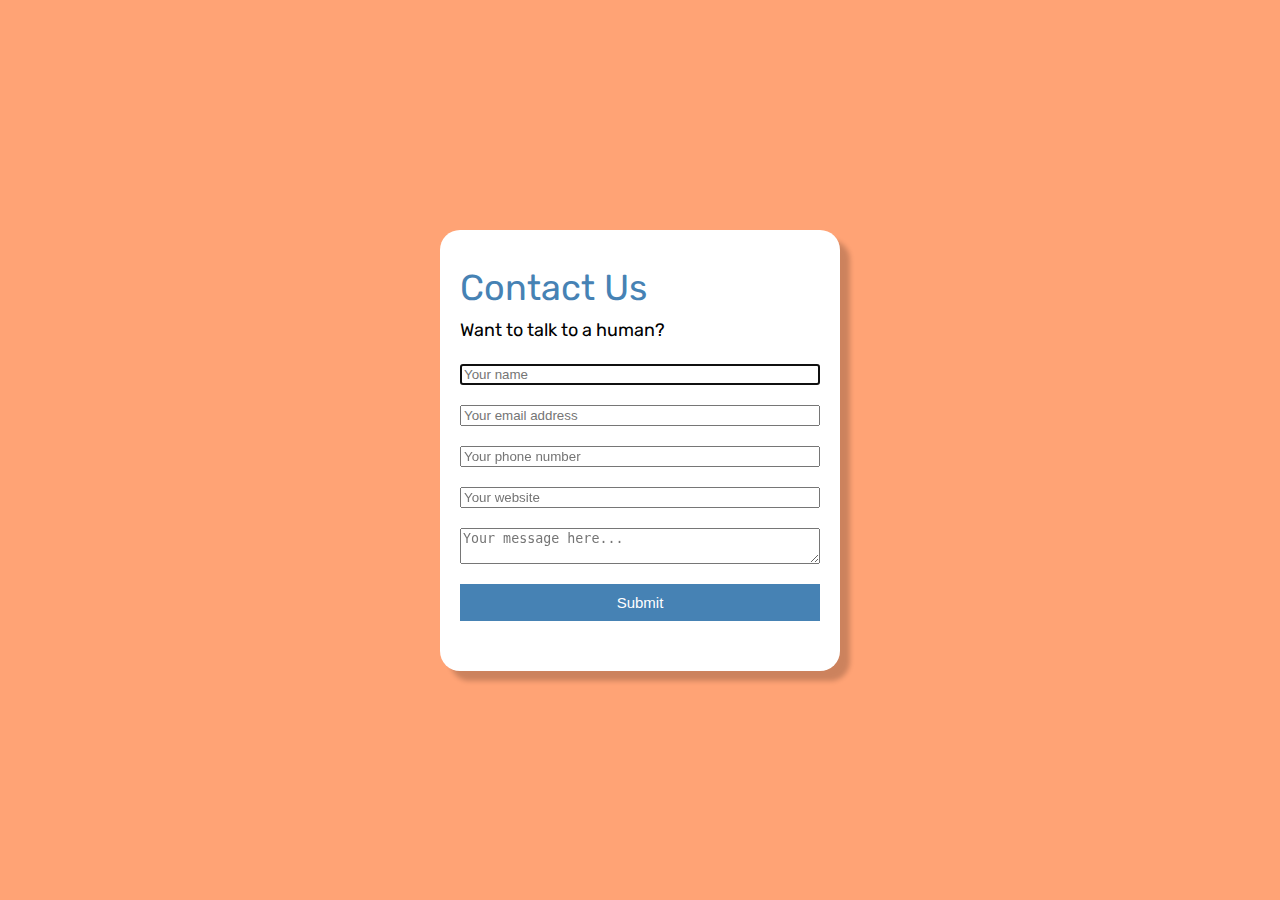
<file: contact.html>
<!DOCTYPE html>
<html lang="en">
<head>
    <meta charset="utf-8">

    <title>Sprint Challenge - Contact</title>

    <link rel="stylesheet" href="https://use.fontawesome.com/releases/v5.3.1/css/all.css" integrity="sha384-mzrmE5qonljUremFsqc01SB46JvROS7bZs3IO2EmfFsd15uHvIt+Y8vEf7N7fWAU" crossorigin="anonymous">
    
    <link href="https://fonts.googleapis.com/css?family=Roboto|Rubik" rel="stylesheet">
    
    <link rel="stylesheet" href="css/index.css">
</head>
<body class="contact-body">
    <div class="contact-container">
        <form id="contact">
            <h1>Contact Us</h1>
            <h2>Want to talk to a human?</h2>
            <input type="text" placeholder="Your name" tabindex="1" required autofocus>
            <input type="text" placeholder="Your email address" tabindex="2" required autofocus>
            <input type="text" placeholder="Your phone number" tabindex="3" required autofocus>
            <input type="text" placeholder="Your website" tabindex="4" required autofocus>
            <textarea name="message" placeholder="Your message here..." tabindex="5" required></textarea>
            <button type="submit" class="submit-button">Submit</button>
            <a href="index.html" class="home-button"><i class="fas fa-home"></i></a>
        </form>
    </div>
</body>
</html>
</file>
<file: css/index.css>
/* http://meyerweb.com/eric/tools/css/reset/ 
   v2.0 | 20110126
   License: none (public domain)
*/

html, body, div, span, applet, object, iframe,
h1, h2, h3, h4, h5, h6, p, blockquote, pre,
a, abbr, acronym, address, big, cite, code,
del, dfn, em, img, ins, kbd, q, s, samp,
small, strike, strong, sub, sup, tt, var,
b, u, i, center,
dl, dt, dd, ol, ul, li,
fieldset, form, label, legend,
table, caption, tbody, tfoot, thead, tr, th, td,
article, aside, canvas, details, embed, 
figure, figcaption, footer, header, hgroup, 
menu, nav, output, ruby, section, summary,
time, mark, audio, video {
	margin: 0;
	padding: 0;
	border: 0;
	font-size: 100%;
	font: inherit;
	vertical-align: baseline;
}
/* HTML5 display-role reset for older browsers */
article, aside, details, figcaption, figure, 
footer, header, hgroup, menu, nav, section {
	display: block;
}
body {
	line-height: 1;
}
ol, ul {
	list-style: none;
}
blockquote, q {
	quotes: none;
}
blockquote:before, blockquote:after,
q:before, q:after {
	content: '';
	content: none;
}
table {
	border-collapse: collapse;
	border-spacing: 0;
}

* {
    box-sizing: border-box;
}

html, body {
    height: 100%;
    font-family: 'Roboto', sans-serif;
}

h1, h2, h3, h4, h5 {
    font-size: 18px;
    margin-bottom: 15px;
    font-family: 'Rubik', sans-serif;
}

p {
    line-height: 1.4;
}

.container {
    width: 800px;
    margin: 0 auto;
}

header {
    display: flex;
    margin: 18px auto;
}

.logo {
    width: 80%;
}

nav {
    display: flex;
    justify-content: space-around;
    width: 80%;
}

nav a {
    margin-top: 25px;
    text-decoration: none;
    color: black;
    font-size: 14px;
}

.top-content {
    display: flex;
    flex-wrap: wrap;
    justify-content: space-evenly;
    margin-bottom: 20px;
    border-bottom: 1px dashed black;
}

.top-content img {
    margin: 20px auto;
}

.top-content .text-container {
    width: 48%;
    padding: 0 1%;
    padding-bottom: 20px;  
}

.middle-content {
    margin-bottom: 20px;
    border-bottom: 1px dashed black;
}

.middle-content h2 {
    padding: 0 2%;
    margin-bottom: 0;
}

.middle-content .boxes {
    display: flex;
    flex-wrap: wrap;
    justify-content: space-evenly;
}

.middle-content .boxes .box {
    width: 12.5%;
    height: 100px;
    margin: 20px 2.5%;
    color: white;
    display: flex;
    align-items: center;
    justify-content: center;
}

.boxes div:nth-child(1) {
    background: teal;
}

.boxes div:nth-child(2) {
    background: gold;
}

.boxes div:nth-child(3) {
    background: cadetblue;
}

.boxes div:nth-child(4) {
    background: coral;
}

.boxes div:nth-child(5) {
    background: crimson;
}

.boxes div:nth-child(6) {
    background: forestgreen;
}

.boxes div:nth-child(7) {
    background: darkorchid;
}

.boxes div:nth-child(8) {
    background: hotpink;
}

.boxes div:nth-child(9) {
    background: indigo;
}

.boxes div:nth-child(10) {
    background: dodgerblue;
}

.bottom-content {
    display: flex;
    margin: 0 2% 20px;
    justify-content: space-around;
}

.bottom-content .text-container {
    padding-right: 4%;
}

.bottom-content .text-container:last-child {
    padding-right: 0;
}

footer {
    width: 100%;
    background: black;
}

footer nav {
    width: 60%;
    display: flex;
    justify-content: space-between;
    align-items: center;
    padding: 0 2%;
    font-size: 14px;
}

footer nav a {
    color: white;
    text-decoration: none;
    padding-bottom: 20px;
}

/* ########## about.html page specific styling is below here ########## */

.about-page .top-content .text-container, .about-page .about-bottom-content .text-container {
    width: 96%;
}

.about-middle-content {
    display: flex;
    flex-wrap: wrap;
    justify-content: space-between;
}

.card {
    width: 48%;
    border-bottom: 1px dashed black;
    margin-top: 10px;
    margin-bottom: 50px;
}

.card img {
    width: 100%;
    margin-bottom: 20px;
}

.card .button {
    margin-top: 20px;
    margin-bottom: 20px;
    background: white;
    width: 130px;
    padding: 10px 20px;
    border: 2px solid black;
    cursor: pointer;
    border-radius: 10px;
    font-size: 15px;
}

.about-bottom-content {
    display: flex;
    justify-content: space-evenly;
    margin-bottom: 40px;
}

/* ########## contact.html page specific styling is below here ########## */

.contact-body {
    background: #ffa375;
    display: flex;
    align-items: center;
}

.contact-container {
    background: white;
    width: 400px;
    margin: 0 auto;
    border-radius: 20px;
    box-shadow: 10px 10px 5px rgba(0, 0, 0, 0.2);
}

#contact {
    padding: 20px;
    margin: 20px 0;
    display: flex;
    flex-direction: column;
}

#contact h1 {
    color: steelblue;
    font-size: 36px;
}

input, textarea {
    width: 100%;
    margin: 10px auto;
}

.submit-button {
    margin: 10px auto;
    cursor: pointer;
    width: 100%;
    border: none;
    background: steelblue;
    color: white;
    padding: 10px;
    font-size: 15px;
}

.home-button {
    text-align: center;
    color: steelblue;
    font-size: 24px;
    cursor: pointer;
    margin-top: 10px;
    margin-bottom: -10px;
}

.submit-button:hover {
    background: #24435c;
}

.home-button:hover {
    color: #24435c;
}

/* ########## Media Queries to make styling responsive and mobile-friendly ########## */

@media only screen and (max-width: 800px) {
    .container {
        width: 100%;
    }

    .top-content img {
        width: 100%;
    }

    .middle-content .boxes .box {
        width: 100px;
    }
}

@media only screen and (max-width: 700px) {
    .top-content .text-container {
        width: 96%;
    }

    .bottom-content {
        flex-wrap: wrap;
    }

    .bottom-content .text-container {
        width: 96%;
        margin-bottom: 20px;
    }

    .card {
        width: 94%;
        margin-left: 3%;
        margin-right: 3%;
    }
}
</file>
